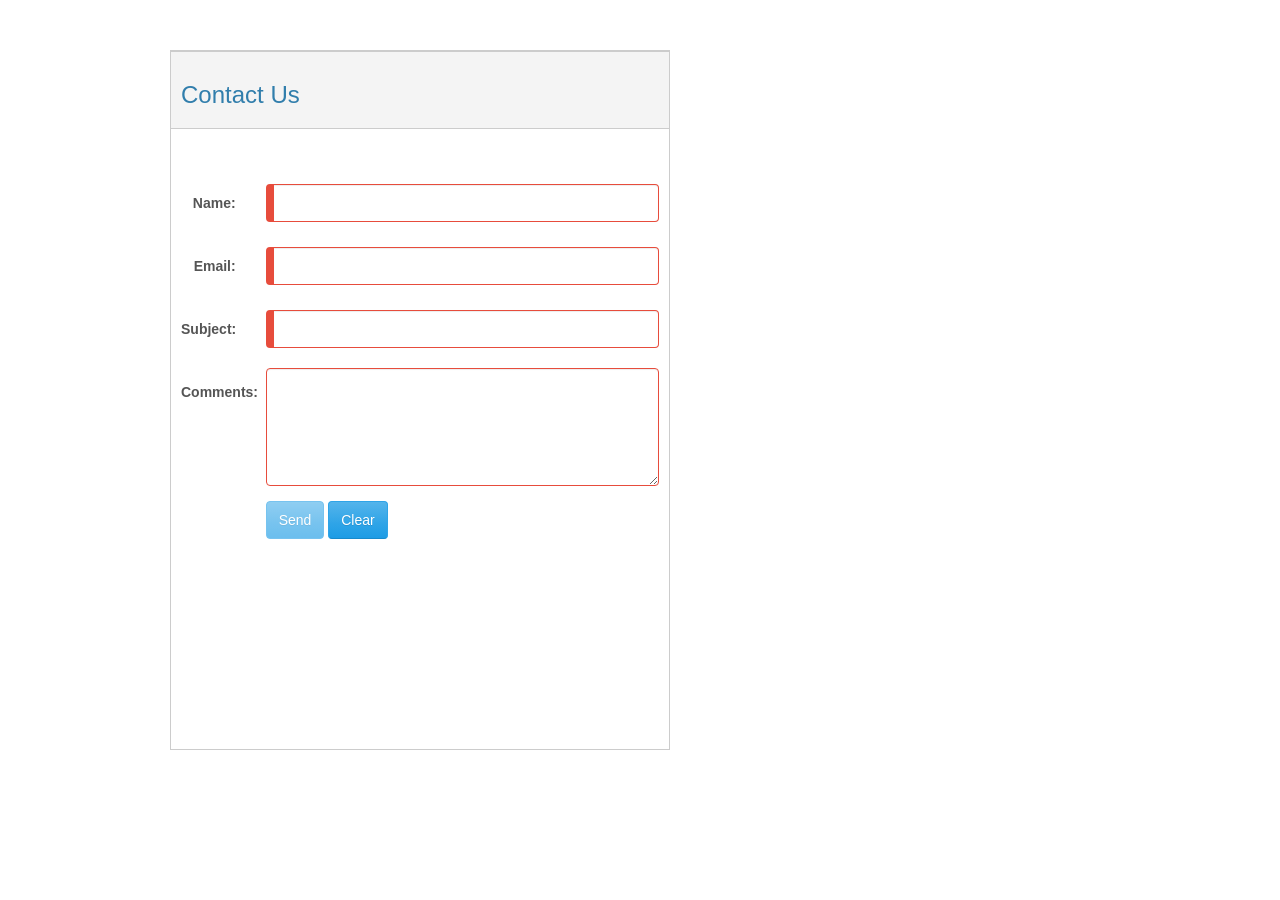
<file: index.html>
<!DOCTYPE html>
<html lang="en-US" ng-app="myApp">
<head>
<meta charset="UTF-8">
<meta http-equiv="X-UA-Compatible" content="IE=edge">
<meta name="viewport" content="width=device-width, initial-scale=1">
<title>Assignment_B</title>
<link rel="stylesheet" href="css/bootstrap.min.css">
<script src="js/angular.min.js"></script>
<script src="js/angular-messages.min.js"></script>
<script src="js/myScript.js"></script>
<link rel="stylesheet" href="css/myStyle.css">


</head>

<body class="container">
	<div id="contactDetails" style="width:500px;height:700px;margin:50px 100px;border: 1px solid #cccccc;"  >
	<div class="contactusheading" style="padding :10px;"><h3>Contact Us</h3></div> 			
		<form id="contact-form" name="contactform" class="form-horizontal" style="padding :10px;"  novalidate>
			<div class="form-group">
				<label class="control-label col-sm-2">Name:</label>
				<div class="col-sm-10">
				<input type="text" name="name" id="name" class="form-control" tabindex="1" 
        				ng-model="name" 
        				ng-minlength="3" 
        				required/>
				<div class="help-block" ng-messages="contactform.name.$error" style="color:red" role="alert" ng-if="contactform.name.$touched">
    				<ng-message when="required">Please Enter your Name</ng-message>
    				<ng-message when="minlength">Name is too short</ng-message>
    				</div>
				</div>
		 	</div>
		
			<div class="form-group">
				<label for="email" class="control-label col-sm-2">Email:</label>
				<div class="col-sm-10">
				<input type="text" name="email" id="email" tabindex="2" ng-model="email"  class="form-control"
        				ng-minlength="3" 
        				pattern="[^@]*@[^@]*"
        				required/>
				<div class="help-block" ng-messages="contactform.email.$error" style="color:red" role="alert" ng-if="contactform.email.$touched">
    					<ng-message when="required">Please enter your Email Address</ng-message>
    					<ng-message when="minlength">Your field is too short</ng-message>
    					<ng-message when="pattern">Enter a valid Email Address</ng-message>
    					<ng-message when="email">This field must be a valid email address.</ng-message>
  				</div>
				</div>
		  	</div>
		
			<div class="form-group">
				<label for="subject" class="control-label col-sm-2">Subject:</label>
				<div class="col-sm-10">
				<input type="text" name="subject" class="form-control" id="subject" tabindex="3" ng-model="subject" 
        				ng-minlength="3" 
        				ng-maxlength="20"
        				required/>

				<div class="help-block" ng-messages="contactform.subject.$error" style="color:red" role="alert" ng-if="contactform.subject.$touched">
    				<ng-message when="required">Enter the subject</ng-message>
    				<ng-message when="minlength">Subject is too short</ng-message>
    				<ng-message when="maxlength">Subject is too Long</ng-message>
    				
    				
  				</div>
				</div>
		  	</div>
		
			<div class="form-group">
				<label for="comments" class="control-label col-sm-2">Comments:</label>
				<div class="col-sm-10">
				<textarea name="comments" id="comments" class="form-control" cols="45" rows="5" tabindex="4" ng-model="comments" 
        				ng-minlength="3" 
        				ng-maxlength="300"
        				required></textarea>
				<div class="help-block" ng-messages="contactform.comments.$error" style="color:red" role="alert" ng-if="contactform.comments.$touched">
    					<ng-message when="required">Please Type a Message to send</ng-message>
    					<ng-message when="minlength">Message is too short</ng-message>
    					<ng-message when="maxlength">Message is too long</ng-message>
  				</div>
				</div>
		  	</div>
			<div class="form-group"> 
    			<div class="col-sm-offset-2 col-sm-10">
      				<button type="submit" ng-disabled="contactform.$invalid" name="submit" id="submit" class="btn btn-primary" tabindex="5">Send</button>
      				<button type="reset" id="reset_form" name="reset_form" class="btn btn-primary" value="Reset">Clear</button>
    			</div>
    			
  			</div>
	

  		</form>
  	
	</div>
   
</body>

</html>
</file>
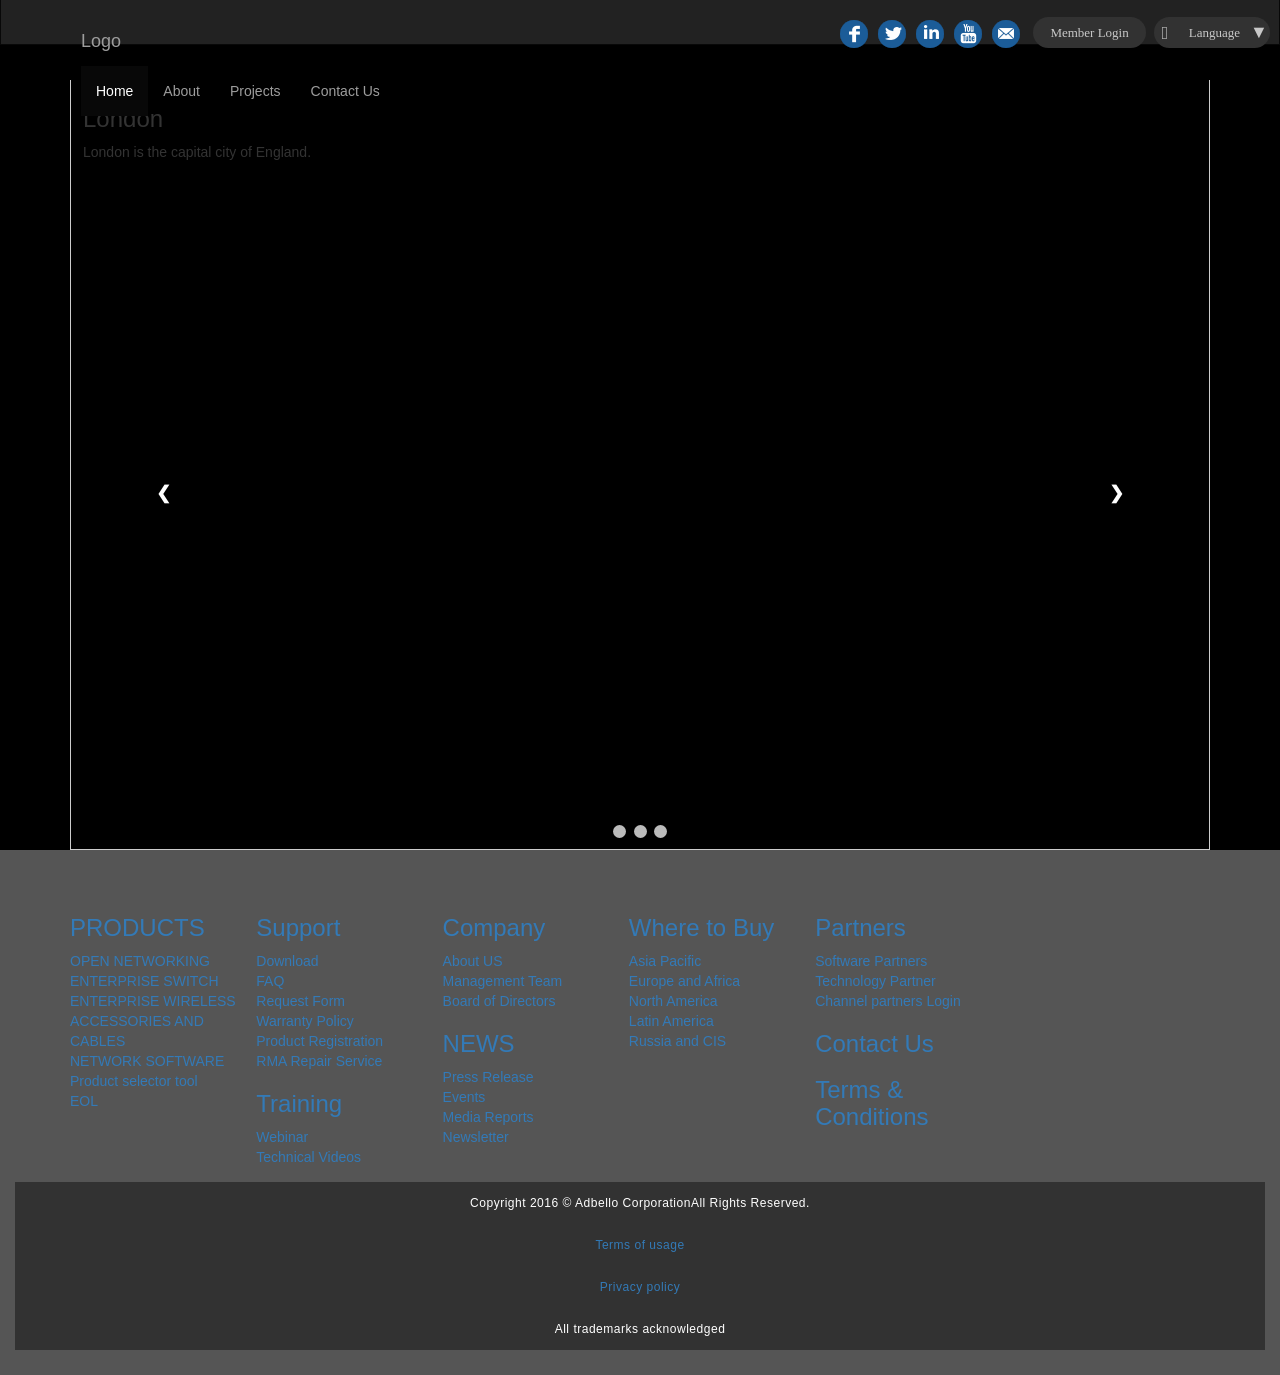
<file: web/index.html>
<!DOCTYPE html>
<html lang="en">
<head>
  <title>AdBello</title>
  <meta charset="utf-8">
  <meta name="viewport" content="width=device-width, initial-scale=1">
  <link rel="stylesheet" href="http://maxcdn.bootstrapcdn.com/bootstrap/3.3.7/css/bootstrap.min.css">
  <script src="https://ajax.googleapis.com/ajax/libs/jquery/1.12.4/jquery.min.js"></script>
  <script src="http://maxcdn.bootstrapcdn.com/bootstrap/3.3.7/js/bootstrap.min.js"></script>
  <link rel="stylesheet" href="bootstrap.min.css">
  <link rel="stylesheet" href="http://cdnjs.cloudflare.com/ajax/libs/font-awesome/4.6.3/css/font-awesome.min.css">
  <link rel="stylesheet" href="http://maxcdn.bootstrapcdn.com/bootstrap/3.3.7/css/bootstrap.min.css">
  <link rel="stylesheet" href="https://fonts.googleapis.com/icon?family=Material+Icons">

  <script src="jquery.min.js"></script>
  <script src="bootstrap.min.js"></script>
  <link rel="shortcut icon" href="styles/images/favicon.ico" type="image/x-icon" />
</head>
<body>
  <div class="wp" style="background-color : black;">
    <header style="visibility: visible;" id="header" >
        <div class="aside animated">
            <div class="share">
              <ul class="columns">
                
                <li class="animated rotateIn"><a href="https://www.facebook.com/Edge-Core-Networks-137817126099/?ref=hl" target="_blank" title=""><i><img src="styles/images/facebook.png" alt=""></i></a></li><li class="animated rotateIn"><a href="https://twitter.com/@EdgeCoreNetwork" target="_blank" title=""><i><img src="styles/images/twitter.png" alt=""></i></a></li><li class="animated rotateIn"><a href="https://www.linkedin.com/company/edge-core-networks?trk=nav_account_sub_nav_company_admin" target="_blank" title=""><i><img src="styles/images/linkdin.png" alt=""></i></a></li><li class="animated rotateIn"><a href="https://www.youtube.com/channel/UCPSKmi8_jbw_Y_7JVjxC8Rw" target="_blank" title=""><i><img src="styles/images/youtube.png" alt=""></i></a></li><li class="animated rotateIn"><a target="_blank" title=""><i><img src="styles/images/mail.png" alt=""></i></a></li>                
              </ul>
            </div>
            <div class="links">
              <ul class="columns">
                <li class="item-login"><a href="http://beta.edge-core.com/LgnPartner.asp" target="_blank"><i></i><span>Member </span>Login</a></li>
                <li class="lan"><a href="javascript:void(0)" class=""><i class="icon-globe-inv"></i><span>Language</span></a>
                  <ul class="rows lenList">
                    <li><a href="/tw/">繁體中文</a></li>
                    <li><a href="/">English</a></li>
                  </ul>
                </li>
                
              </ul>
            </div>
        </div>
        <nav class="navbar navbar-inverse">
          <div class="menu">
              <div class="container-fluid">
                <div class="navbar-header">
                    <button type="button" class="navbar-toggle" data-toggle="collapse" data-target="#myNavbar">
                      <span class="icon-bar"></span>
                      <span class="icon-bar"></span>
                      <span class="icon-bar"></span>                        
                </button>
                <a class="navbar-brand" href="#">Logo</a>
                </div>
              <div class="collapse navbar-collapse" id="myNavbar">
                <ul class="nav navbar-nav">
                  <li class="active" onclick="openCity(event, 'Home')"><a href="#">Home</a></li>
                  <li onclick="openCity(event, 'About')"><a href="#">About</a></li>
                  <li onclick="openCity(event, 'Projects')"><a href="#">Projects</a></li>
                  <li onclick="openCity(event, 'Contact')"><a href="#">Contact Us</a></li>
                </ul>
            
              </div>
          </div>
        </nav>
<div>
</header>
<div>
<br>
<br>
<br><br>
<div class="container">  
<div id="Home" class="tabcontent" style="display:block">
  <h3>London</h3>
  <p>London is the capital city of England.</p>
   <div class="slideshow-container">
  <div class="mySlides fade">
    <div class="numbertext">1 / 3</div>
    <img src="styles/images/image_slide_1.jpg" style="width:100%">
    <div class="text">Caption Text</div>
  </div>

  <div class="mySlides fade">
    <div class="numbertext">2 / 3</div>
    <img src="styles/images/image_slide_2.jpg" style="width:100%">
    <div class="text">Caption Two</div>
  </div>

  <div class="mySlides fade">
    <div class="numbertext">3 / 3</div>
    <img src="styles/images/image_slide_3.jpg" style="width:100%">
    <div class="text">Caption Three</div>
  </div>

  <a class="prev" onclick="plusSlides(-1)">&#10094;</a>
  <a class="next" onclick="plusSlides(1)">&#10095;</a>
</div>
<br>

<div style="text-align:center">
  <span class="dot" onclick="currentSlide(1)"></span>
  <span class="dot" onclick="currentSlide(2)"></span>
  <span class="dot" onclick="currentSlide(3)"></span>
</div>

</div>

<div id="About" class="tabcontent">
  <h3>Paris</h3>
  <p>Paris is the capital of France.</p> 
  <img src="styles/images/img2.jpg" alt="Mountain View" >
</div>

<div id="Projects" class="tabcontent">
  <h3>Tokyo</h3>
  <p>Tokyo is the capital of Japan.</p>
  <img src="styles/images/img3.jpg" alt="Mountain View" >
</div>
<div id="Contact" class="tabcontent">
  <h3>Tokyo</h3>
  <p>Tokyo is the capital of Japan.</p>
  <img src="styles/images/img4.jpg" alt="Mountain View">
</div>
</div>
</div>
</div>
<footer id="footer" class="container-fluid">
    <div class="container md">
      <div class="navigation">
        <h2 class="heading text-hide">Assistant Menu</h2>
        <div class="navList">
          <div class="list">
            <h3><a>PRODUCTS</a></h3>
            <ul class="rows">
              <!--<li><a>Data Center</a></li>
              <li><a>Access Wired</a></li>
              <li><a>Access Wireless</a></li>
              <li><a>Switch Accessories</a></li>-->
              <li><a>OPEN NETWORKING </a></li><li><a>ENTERPRISE SWITCH </a></li><li><a>ENTERPRISE WIRELESS </a></li><li><a >ACCESSORIES AND CABLES</a></li><li><a>NETWORK SOFTWARE</a></li>              <li><a>Product selector tool</a></li>
              <li><a>EOL</a></li>
              <!--<li><a>EOL</a></li>-->
            </ul>
          </div>
        </div>
        <div class="navList">
          <div class="list">
            <h3><a>Support</a></h3>
            <ul class="rows">
              
                             
              <li><a>Download</a></li>
                  <li><a>FAQ</a></li>
                  <li><a>Request Form</a></li>
                  <li><a>Warranty Policy</a></li>
                  <li><a>Product Registration</a></li>
                  <!--<li><a>RMA Repair Service</a></li>-->
                  <li><a>RMA Repair Service</a></li>
            </ul>
          </div>
          <div class="list">
            <h3><a>Training</a></h3>
            <ul class="rows">
              <li><a>Webinar</a></li>
              <li><a>Technical Videos</a></li>
            </ul>
          </div>
        </div>
        <div class="navList">
          <div class="list">
            <h3><a>Company</a></h3>
            <ul class="rows">
            	              <li><a>About US</a></li>
              <li><a>Management Team</a></li>
              <li><a>Board of Directors</a></li>
            </ul>
          </div>
          <div class="list">
            <h3><a>NEWS</a></h3>
            <ul class="rows">
              <!--<li><a>Press Release</a></li>
              <li><a>Events</a></li>
              <li><a>media reports</a></li>
              <li><a>Newsletter</a></li>-->
              <li><a>Press Release</a></li><li><a>Events</a></li><li><a>Media Reports</a></li><li><a>Newsletter</a></li>            </ul>
          </div>
        </div>
        
        <div class="navList">
          <div class="list">
            <h3><a>Where to Buy</a></h3>
            <ul class="rows">
              <li><a>Asia Pacific</a></li><li><a>Europe and Africa</a></li><li><a>North America</a></li><li><a>Latin America</a></li><li><a>Russia and CIS</a></li>            </ul>
          </div>
        </div>
        <div class="navList">
          <div class="list">
            <h3><a>Partners</a></h3>
            <ul class="rows">
              
              <li><a>Software Partners</a></li><li><a>Technology Partner</a></li>              <li><a>Channel partners Login</a></li>
            </ul>
          </div>

          <div class="list"><h3><a>Contact Us</a></h3></div>
          <div class="list"><h3><a>Terms &amp; Conditions</a></h3></div>
          
        </div>
      </div>
    </div>
    <div class="copyright">Copyright 2016 © Adbello Corporation<span>All Rights Reserved.</span>
    <p><a href="http://www.tismotech.com/terms-of-use/">Terms of usage</a> <br> <a href="http://www.tismotech.com/privacy-policy/">Privacy policy</a><br> All trademarks acknowledged <br></p>
    </div>

    <button style="opacity: 1; display: none;" title="回頂端" class="top fixed"><span><i></i>TOP</span></button>
  </footer>
 <script src="scripts/default.js"></script>
 <script src="scripts/default_1.js"></script>

 <link rel="stylesheet" href="styles/style.css">
 <link rel="stylesheet" href="styles/default.css">
<script>
function openCity(evt, tabName) {
    var i, tabcontent, tablinks;
    tabcontent = document.getElementsByClassName("tabcontent");
    for (i = 0; i < tabcontent.length; i++) {
        tabcontent[i].style.display = "none";
    }
    tablinks = document.getElementsByClassName("tablinks");
    for (i = 0; i < tablinks.length; i++) {
        tablinks[i].className = tablinks[i].className.replace(" active", "");
    }
    document.getElementById(tabName).style.display = "block";
    evt.currentTarget.className += " active";
}
var slideIndex = 0;
showSlides();

function showSlides() {
    var i;
    var slides = document.getElementsByClassName("mySlides");
    for (i = 0; i < slides.length; i++) {
        slides[i].style.display = "none";
    }
    slideIndex++;
    if (slideIndex> slides.length) {slideIndex = 1}
    slides[slideIndex-1].style.display = "block";
    setTimeout(showSlides, 2000); // Change image every 2 seconds
}
</script>
</body>
</html>
</file>
<file: css/myStyle.css>
label {
    font-size: 100%;
    width: 100px;
    height: 20px;
    font-weight: bold;
    margin: 5px 0;
    
}

input {
    width: 200px;
    height: 20px;
    padding:5px;
    margin: 5px 0;
    
}
.contactusheading {
    width: 100%;
    float: left;
    margin-top: 0px;
    margin-bottom: 50px;
    border-top: 1px solid #cccccc;
    border-bottom: 1px solid #cccccc;
    background: #f4f4f4;
}

form[novalidate] input{
    border-left-width: 8px;
    border-color: #3498db;
    border-style: solid;
}
input[required].ng-pristine{
    border-color: #e74c3c;
}
input.ng-invalid.ng-dirty{
    border-color: #e74c3c;
}
input.ng-valid.ng-dirty{
    border-color: #2ecc71;
}
textarea[required].ng-pristine{
    border-color: #e74c3c;
}
textarea.ng-invalid.ng-dirty{
    border-color: #e74c3c;
}
textarea.ng-valid.ng-dirty{
    border-color: #2ecc71;
}
button {
     background-color: blue;
}
</file>
<file: web/styles/style.css>
button{
    border: none;
  }
/* ==========================================================================
* header
 ==========================================================================*/
#header {
  position:absolute;
  top: 0;
  width: 100%;
  height: 110px;
  -webkit-transition: transform .5s;
  transition: transform .5s;
  z-index:999999;
  margin: -5px 0 0 0;
  transition: margin 0.5s, background-color 1s ease;
  
  visibility: hidden;/*å…ˆéš±è—*/
}
#header.fixed {
  position: fixed;
  height: 120px;
  margin: 0 0 0 0;
  /*background-color: rgba(5, 85, 135, .8);*/
  background-color: rgba(50, 50, 50, .85);
}

#header .container {
  position:relative;
}

#header .logo {
  position: absolute;
  top: 51px;
  left:6px;
  z-index:999;
  color: #4c4c4c;
  font-size: 14px;
  line-height: 24px;
  font-weight: bolder;
  font-family: DFNHei;
  background-image: url(images/logo.png);
  background-repeat: no-repeat;
  height: 52px;
  width: 214px;
  background-size: 214px 52px;
  /*transition: all .4s ease;*/
}
.max-xl-size #header .logo {
  left:15px;
}
.max-md-size #header .logo {
  position: absolute;
  top: 23px;
  left:8px;
  height: 44px;
  width: 180px;
  background-size: 180px 44px;
}
.max-sm-size #header {
  height: 60px;
  background-color:#030e26;
}
.max-sm-size #header .logo {
  top: 20px;
  /*left:20px;*/
  height: 30px;
  width: 125px;
  background-size: 125px 30px;
}
.max-xs-size #header .logo {
  top: 20px;
  left:0;
  height: 28px;
  width: 115px;
  background-size: 115px 28px;
}
#header .navigation {
  height: 100%;
  widht: 100%;
  position:relative;
}
#header .navigation .close-m {
  /*display:none;*/
  position: absolute;
  right: 5px;
  top: 5px;
  z-index: 999999999!important;
  /*z-index: 10000!important;*/
  padding: 0;
  color: #fff;
  transition: all .2s;
  font-size: 35px;
  text-decoration: none;
  text-align: center;
}
#header .navigation .close-m:hover {
  color: #fffaa5;
  transform:rotate(90deg);
}
#header .menu {
  position:absolute;
  margin-left: 50px;
  top:20px;
  z-index:99;
}
#header .menu > ul {
  margin: 0;
  padding: 0;
  list-style: none
}
#header .menu > ul > li {
  text-align: center;
  transition: background-color .4s ease;
  margin: 0;
  padding: 0;
  list-style: none
}
#header .menu > ul > li.search-sm:hover {
  background-color: rgba(5, 85, 135, 0)!important;
}

#header .menu > ul > li.login-sm {
  display: none!important;
}
.max-sm-size #header .menu > ul > li.login-sm {
  display: block!important;
}
#header .menu > ul > li.login-sm:hover {
  background-color: #79001F !important;
}
#header .menu > ul > li.login-sm a{
  color: #FFF!important;
  font-size:14px;
  text-transform: capitalize;
  width:84%;
  background-color: #323232;
  padding:10px;
  margin:10px 0;
  border-radius:50px;
}
.max-xs-size #header .menu > ul > li.login-sm a{
  width:64%;
}
#header .menu > ul > li > a {
  color: #fefeff;
  font-size: 17px;
  letter-spacing: 1px;
  text-decoration: none;
  display: inline-block;
  padding: 20px 5px;
  text-transform: uppercase;
  transition: color .4s ease;
}
/*inco START*/
#header .menu > ul > li > a > i {
  width:27px;
  height:27px;
  display: inline-block;
  background-repeat:no-repeat;
  /*background-size:cover;*/
  position:relative;
  top:6px;
  right:13px;
}
#header i.inco-home {
  background-image: url(images/inco-home.png);
}
#header i.inco-pro {
  background-image: url(images/inco-pro.png);
}

#header i.inco-sol {
  background-image: url(images/inco-sol.png);
}
#header i.inco-case {
  background-image: url(images/inco-case.png);
}
#header i.inco-sup {
  background-image: url(images/inco-sup.png);
}
#header i.inco-par {
  background-image: url(images/inco-par.png);
}
#header i.inco-tra {
  background-image: url(images/inco-tra.png);
}
#header i.inco-inv {
  background-image: url(images/inco-inv.png);
}
#header i.inco-where {
  background-image: url(images/inco-where.png);
}
#header i.inco-com {
  background-image: url(images/inco-com.png);
}
#header i.inco-news {
  background-image: url(images/inco-news.png);
}
#header i.inco-contact {
  background-image: url(images/inco-contact.png);
}


/*inco END*/
#header .menu > ul > li > ul {
  margin: 0;
  padding: 0;
  list-style: none;
  background-color: rgba(5, 85, 135, .85);
}
#header .menu > ul > li > ul > li{
  margin: 0;
  padding: 0;
  list-style: none;
}
#header .menu > ul > li > ul > li > a {
  color:#fefeff;
  font-size:16px;
  letter-spacing:1px;
  text-decoration: none;
  display: inline-block;
  padding: 13px 5px;
}

#header .menu > ul > li > ul > li > ul,
#header .menu > ul > li > ul > li > ul > li {
  list-style: none;
}

#header .menu > ul > li > ul > li > ul > li > a {
  color:#d2d2d2;
  font-size:15px;
  text-decoration: none;
  display: inline-block;
  padding: 18px 5px;
}
#header .menu > ul > li > ul > li > ul > li:hover > a {
  color:#529CE0;
}
#header .menu > ul > li.active > a {
  color: #eda8a8;
  font-weight:bold;
}
/*B*/
#header .nav > li > a:hover,
#header .nav > li > a:focus {
  background-color: transparent;
}
#header .nav .open > a,
#header .nav .open > a:hover,
#header .nav .open > a:focus {
  background-color: transparent !important;
  border-color: transparent !important;
}
#header .dropdown-menu {
  border-radius: 0;
}

#header .dropdown-menu > li > a:hover,
#header .dropdown-menu > li > a:focus {
  background-color: transparent !important;
}

.min-sm-size #header .menu {
  float:left;
  padding:70px 0 0 0;
  margin-left:-10px;
}
.min-sm-size #header .menu > ul > li {
  display: inline-block;
  position:relative;
}
.min-sm-size #header .menu > ul > li.home {
  display:none;
}
.min-sm-size #header .menu > ul > li:after {
  color:#fefeff;
  font-size:15px;
  font-weight:bold;
  content:"/";
  display:block;
  position: absolute;
  top:50%;
  left:-5px;
  transform: translateY(-50%);
  -webkit-transform: translateY(-50%)
}
.min-sm-size #header .menu > ul > li:nth-child(1):after,
.min-sm-size #header .menu > ul > li:nth-child(2):after,
.min-sm-size #header .menu > ul > li:nth-child(3):after,
.min-sm-size #header .menu > ul > li:nth-child(4):after {
  content:"";
  display:none;
}
.min-sm-size #header .menu > ul > li > a {
  font-size: 18px;
  font-weight:bold;
  letter-spacing:.5;
  padding: 20px 18px;
  transition: color .4s ease , transform .4s ease;
}
.min-sm-size #header .menu > ul > li > a > i {
  display:none;
}
/*å¹³æ¿æ©«å¼é¡¯ç¤º*/
/*.min-sm-size .landscape #header .menu > ul > li > a {
  font-weight:normal;
}*/
.min-sm-size #header .menu > ul > li > a:hover {
  color: #e6003b;
  -moz-transform:translateY(-0.25em);
  -webkit-transform:translateY(-0.25em);
  -o-transform:translateY(-0.25em);
  -ms-transform:translateY(-0.25em);
  transform:translateY(-0.25em);
}
.min-sm-size #header .menu > ul > li.active > a {
  color: #e6003b;
}
.min-sm-size #header .menu > ul > li .caret {
  display:none;
}
.min-sm-size #header .menu > ul > li > ul {
  position:absolute;
}
.min-sm-size #header .menu > ul > li.sm,
.min-sm-size #header .menu .dropdown-menu-sm {
  display:none;
}
.min-sm-size #header .menu > ul > li.pro > ul {
  float:none !important;
  text-align:center;
  width: 100% !important;
  max-width: 100% !important;
  margin:auto auto auto  0px !important;
  padding:20px 30px;
  position: fixed;
  top: 130px;
  left:0!important;
  right:0!important;

  background-color: rgba(50,50,50,.95);
  z-index: 99999;
}
.min-sm-size #header .menu > ul > li.pro > ul > li {
  width: 780px;

  margin: aut;
  display: inline-block;
}
.min-sm-size #header .menu > ul > li.pro > ul > li:hover{
  background-color: rgba(0,0,0,.5);
}
.min-sm-size #header .menu > ul > li.pro > ul > li:hover > a  {
  color: #e6003b;
}
.min-sm-size #header .menu > ul > li.pro > ul > li > a {
  float:left;
  font-size:17px;
  letter-spacing:0;
  text-align: right;

  width:24%;
  padding-right:10px;
  transition:all .5s;
}
.min-sm-size #header .menu > ul > li.pro > ul > li > ul {
  float:left;
  width:76%;
  padding-left:20px;
  margin-top:7px;
  margin-left:10px;
  text-align: left;
}
.min-sm-size #header .menu > ul > li.pro > ul > li > ul:before {
  content:">";
  color: #8a8a8a;
}
.min-sm-size #header .menu > ul > li.pro > ul > li > ul > li {
  display: inline-block;
}
.min-sm-size #header .menu > ul > li.pro > ul > li > ul > li:before {
  content:"/";
  color: #d2d2d2;
}
.min-sm-size #header .menu > ul > li.pro > ul > li > ul > li:first-child:before {
  content:"";
}
.min-sm-size #header .menu > ul > li.pro > ul > li > ul > li > a {
  font-size: 16px;
  color: #d2d2d2;
  letter-spacing:.5px;
  text-decoration: none;
  padding: 3px 16px;
  display: inline-block;
  transition:all .5s;
}
.min-sm-size #header .menu > ul > li.pro > ul > li > ul > li > a:hover{
  color: #529CE0;
  text-decoration: underline;
}
.min-sm-size #header .navigation .close-m {
  display:none;
}
/*B*/
.min-sm-size #header .nav .dropdown-submenu > a:after {
  display:none;
}
.min-sm-size #header .nav .dropdown-menu {
  /*display: block;*/
  background-color: transparent;
  border-radius: 0;
  border: 1px solid transparent;
  border: 1px solid rgba(0, 0, 0, 0);
  border-radius: 4px;
  -webkit-box-shadow: 0 6px 12px rgba(0, 0, 0, 0);
  box-shadow: 0 6px 12px rgba(0, 0, 0, 0);
}
.min-sm-size #header .nav .dropdown-menu .dropdown-menu{
  display: block;
}
.min-sm-size #header .nav .dropdown-submenu .dropdown-menu {
  left: 22%;
  margin-top: 7px;
}

.min-md-size #header .menu {
  padding:65px 0 0 245px;
}
.min-md-size #header .menu > ul > li.pro > ul {
  padding:30px;
}
.min-md-size #header .menu > ul > li.pro > ul > li {
  width: 980px;
}
.min-md-size #header .menu > ul > li.pro > ul > li > a {
  font-size:18px;
  width:18%;
}
.min-md-size #header .nav .dropdown-submenu .dropdown-menu {
  left: 0;
  /*left: 17%;*/
  margin: 7px 0;
  position:relative;
}
.min-md-size #header .nav > li > a:hover,
.min-md-size #header .nav > li > a:focus {
  color: #e6003b;
}
.min-md-size #header .nav .open > a,
.min-md-size #header .nav .open > a:hover,
.min-md-size #header .nav .open > a:focus {
  color: #e6003b;
  /*color: #FFF;*/
}
.min-md-size #header .dropdown-menu > li > a:hover,
.min-md-size #header .dropdown-menu > li > a:focus {
  color: #e6003b;
}
/**/
.min-lg-size #header .menu > ul > li.pro > ul > li {
  width: 1200px;
  /*margin:5px 0;*/
}
.min-lg-size #header .menu > ul > li.pro > ul > li > a {
  padding: 13px 5px;
}

/*JOE*/
.max-sm-size #header .menu {  
  width:100%;
  top:55px;
  background-color: rgba(0, 124, 195, .9);
  
  opacity: 0;
  /*z-index:9999;*/
  position: fixed;
  right: -100%;
  bottom: 0;
  transition: all .6s;  
}
.max-sm-size #header .menu.active {
  opacity: 1;
  right: 0;
}
.max-sm-size #header .menu > .nav {/*é«˜åº¦100%å·è»¸*/
  overflow-y: auto;
  overflow-x:hidden;
  height: 100%;
  -webkit-overflow-scrolling: touch;
}
/*JOE end*/
.max-sm-size #header .menu > ul > li {
  border-bottom: 1px solid;
  border-color: rgba(0, 0, 0, .5);
}
.max-sm-size #header .menu > ul > li:last-child {
  border-bottom: none;
}
.max-sm-size #header .menu > ul > li:hover {
  background-color: rgba(210, 240, 255, .7);
}
.max-sm-size #header .menu > ul > li{
  display:block;
  width:100%;
}
.max-sm-size #header .menu > ul > li:hover > a{
  color: #0096d6;
}
.max-sm-size #header .menu > ul > li > ul > li:hover > a {
  color: #fdd000;
}
.max-sm-size #header .menu > ul > li > ul > li > ul {
  margin: 0;
  padding: 0;
  list-style: none;
  background-color: rgba( 50, 50, 50, .4);
}
.max-sm-size #header .menu > ul > li > ul > li > ul > li {
  border-top: 1px solid #797979;
}
.max-sm-size #header .menu > ul > li > ul > li > ul > li:hover {
  background-color: rgba( 50, 50, 50, .5);
}
.max-sm-size #header .navigation .close-m {
  z-index: 9999;
}
/*b*/
.max-sm-size #header .dropdown-menu {
  position: inherit;
  width: 100%;
  text-align: center;
  padding:0;
  margin: 0;
  border: none;
  background-color: rgba(0, 85, 135, 1);
}
.max-sm-size #header .dropdown-menu > li {
  border-top: 1px solid #333;
}
.max-sm-size #header .dropdown-menu > li:nth-child(1) {
  border-top:none;
}
/*B*/
.max-sm-size #header .nav > li.open,
.max-sm-size #header .nav > li.open:hover,
.max-sm-size #header .nav > li.open:focus {
  background-color: #95cbea;
}
.max-sm-size #header .nav > li.open > a,
.max-sm-size #header .nav > li.open > a:hover,
.max-sm-size #header .nav > li.open > a:focus {
  color: #0096d6;
  font-weight: bold;
}
.max-sm-size #header .nav > li > ul > li.open > a,
.max-sm-size #header .nav > li > ul > li.open > a:hover,
.max-sm-size #header .nav > li > ul > li.open > a:focus {
  color: #fdd000;
}
.max-sm-size #header .nav .open > li > a,
.max-sm-size #header .nav .open > li > a:hover,
.max-sm-size #header .nav .open > li > a:focus {
  color: #0096d6;
}
.max-sm-size #header .nav > li > ul > li.open > ul,
.max-sm-size #header .nav > li > ul > li.open:hover > ul,
.max-sm-size #header .nav > li > ul > li.open:focus > ul {
  border-bottom: 3px solid #27363F;
}
.max-sm-size #header .menu > ul > li > ul > li > a {
  padding: 18px 5px;
}
/**/
#header .aside {
  position:absolute;
  top:25px;
  right:6px;
  z-index:99;
  /*å‹•ç•«*/
  visibility: visible;
  animation-name: fadeInUp;
}
.max-xs-size #header .aside {
  /*å‹•ç•«*/
  animation-name: fadeIn;
}
#header .share {
  display:inline-block;
}
.share a {
  color: #FFF;
  font-size:16px;
  line-height:28px;
  text-align:center;
  width:28px;
  height:28px;
  overflow:hidden;
  margin: 0 5px;
  display:inline-block;
  background-color: rgba(27, 92, 152, 1);
  border-radius:100%;
  vertical-align: middle;
  -webkit-transition: box-shadow 0.2s;
     -moz-transition: box-shadow 0.2s;
          transition: box-shadow 0.2s;
  position: relative;
  text-decoration: none;
  transition: transform .2s ease;
}

.share i img{
  position:relative;
  top:-1px;
}

.share a:after {
  top: 0;
  left: 0;
  padding: 0;
  -webkit-transition: -webkit-transform 0.5s, all 0.5s;
  -moz-transition: -moz-transform 0.5s, all 0.5s;
  transition: transform 0.5s, all 0.5s;
  pointer-events: none;
  position: absolute;
  width: 100%;
  height: 100%;
  border-radius: 50%;
  /*box-shadow: 0 0 0 1px #323232;*/
  box-shadow: 0 0 0 1px #1b5c98;
  content: '';
  -webkit-box-sizing: content-box;
  -moz-box-sizing: content-box;
  box-sizing: content-box;
}
.share a:before {
  color: #ffffff;
  font-size: 12px;
  line-height: 30px;
}
.share a:hover:after,
.share a.active:after {
  /*-webkit-transform: scale(0.85);
  -moz-transform: scale(0.85);
  -ms-transform: scale(0.85);
  transform: scale(0.85);*/
  box-shadow: 0 0 0 1px rgba(255, 255, 255, 0.2);
}
.share a:hover,
.share a.active {
  box-shadow: 0 0 0 2px #e6003b;
  -webkit-transform: scale(1.2);
     -moz-transform: scale(1.2);
      -ms-transform: scale(1.2);
          transform: scale(1.2);
}
#header .share .item-search a {
  background-color: rgba(50, 50, 50, 1);
}
#header .share .item-search a:hover {
  background-color: rgba(121, 0, 31, 1);
}
#header .links {
  display: inline-block;
  vertical-align: top;
  margin-top:2px;
}
#header .links li {
  position:relative;
}
#header .links a {
  color: #c8c8c8;
  font-size: 13px;
  background-color: #323232;
  text-decoration: none;
  font-family: Verdana;
  letter-spacing:0;
  padding:8px 17px;
  margin: 0 4px;
  border-radius:20px;
  transition: color .4s ease , background-color .4s ease ,transform .4s ease;
  position:relative;
}
#header .links a:hover {
  color: #FFF;
  background-color: #79001F;
}

#header .links .icon-globe-inv {
  font-size:18px;
  position:absolute;
  top:4px;
  left:8px;
}
#header .links .lan > a {
  padding-right:30px;
  padding-left:35px;
}
#header .links .lan > a:after {
  color: #c8c8c8;
  font-size:18px;
  content:"▼";
  display:block;
  width:20px;
  height:20px;
  position:absolute;
  top:3px;
  right:0;
}
/*èªžç³»ä¸‹æ‹‰*/
.lenList {
  display:none;
  position: absolute;
  top:32px;
  right:0;
  left:0;
  z-index:99999;
}
.lenList li {
}
.lenList li a {
  color: #FFF;
  display: block;
  text-decoration: none;
  background-color: rgba(50, 50, 50, .5)!important;
  transition: background-color .4s ease;
  text-align: center;
  padding: 10px 0!important;
  margin:0 3px 3px 3px!important;
}
.lenList li a:hover {
  background-color: rgba(230, 0, 59, .5)!important;
}
#header .links .item-menu a{
  color: #FFF;
  font-size:24px!important;
  width:48px;
  height:38px;
  line-height:38px;
  text-align:center;
  padding:0 !important;
  border-radius:4px;
  display:block;
  background-color:#007cc3;
  margin-top:-8px;
  margin-right:-3px;
  
  visibility: hidden;/*å…ˆéš±è—*/
}
#header .links .item-menu a:hover{
  color: #007cc3;
  background-color: #A4DDFF;
}
.max-xl-size .lenList li a {
  padding:15px 0;
}
.max-sm-size #header .links .icon-globe-inv {
  font-size:17px;
  top:2px;
  left:6px;
}
.max-sm-size #header .links .lan > a:after,
.min-sm-size .landscape #header .links .lan > a:after {/*å¹³æ¿æ©«å¼é¡¯ç¤º*/
  font-size:14px;
  content:"▼";
  width:15px;
  height: auto;
  position:absolute;
  top:5px;
  right:6px;
}
.max-sm-size #header .share li {
  display:none;
}
/*.max-sm-size #header .share .item-search {
  display:block;
}*/
.max-sm-size #header .aside {
  position:absolute;
  top:20px;
  right:0px;
}
.max-sm-size #header .links a {
  font-size: 12px;
  font-family:  'Arial', sans-serif !important;
  padding:6px 15px;
}
.ios #header .links a {
  font-family: 'MHei', 'PingFang TC', 'Helvetica Neue', 'Helvetica', 'STHeitiTC-Light', 'Arial', sans-serif !important;
}
.max-sm-size #header .links .lan > a {
  padding-right:30px;
  padding-left:30px;
}
.max-sm-size .lenList li a {
  padding:10px 0;
}
.max-sm-size #header .links .item-login {
  display:none;
}
/*.max-xs-size #header .links span {
  display:none;
}*/
.max-xs-size #header .links .item-menu a{
  font-size:23px!important;
  width:44px;
  height:36px;
  line-height:36px;
  margin-right:0;
}
.max-xs-size #header .links .lan > a {
  padding-right:25px;
  padding-left:30px;
}
.max-xs-size #header .links .lan > a:after {
  font-size:12px;
  width:auto;
  top:5px;
  right:10px;
}

.min-sm-size #header .links .item-menu {
  display:none;
}


/* ==========================================================================
* header end
 ==========================================================================*/
    /* Remove the navbar's default margin-bottom and rounded borders */
    .navbar {
      margin-bottom: 0;
      border-radius: 0;
    }
    
    /* Set height of the grid so .sidenav can be 100% (adjust as needed) */
    .row.content {height: 450px}
    
    /* Set gray background color and 100% height */
    .sidenav {
      padding-top: 20px;
      background-color: #f1f1f1;
      height: 100%;
    }
    
  
/* Style the tab content */
.tabcontent {
    display: none;
    padding: 6px 12px;
    border: 1px solid #ccc;
    border-top: none;
}
ul.rows {
    margin: 0;
    padding: 0;
    list-style: none;
}



 /* Slideshow container */
.slideshow-container {
  max-width: 1000px;
  position: relative;
  margin: auto;
}

/* Next & previous buttons */
.prev, .next {
  cursor: pointer;
  position: absolute;
  top: 0;
  top: 50%;
  width: auto;
  margin-top: -22px;
  padding: 16px;
  color: white;
  font-weight: bold;
  font-size: 18px;
  transition: 0.6s ease;
  border-radius: 0 3px 3px 0;
}

/* Position the "next button" to the right */
.next {
  right: 0;
  border-radius: 3px 0 0 3px;
}

/* On hover, add a black background color with a little bit see-through */
.prev:hover, .next:hover {
  background-color: rgba(0,0,0,0.8);
}

/* Caption text */
.text {
  color: #f2f2f2;
  font-size: 15px;
  padding: 8px 12px;
  position: absolute;
  bottom: 8px;
  width: 100%;
  text-align: center;
}

/* Number text (1/3 etc) */
.numbertext {
  color: #f2f2f2;
  font-size: 12px;
  padding: 8px 12px;
  position: absolute;
  top: 0;
}

/* The dots/bullets/indicators */
.dot {
  cursor:pointer;
  height: 13px;
  width: 13px;
  margin: 0 2px;
  background-color: #bbb;
  border-radius: 50%;
  display: inline-block;
  transition: background-color 0.6s ease;
}

.active, .dot:hover {
  background-color: #717171;
}

/* Fading animation */
.fade {
  -webkit-animation-name: fade;
  -webkit-animation-duration: 4s;
  -moz-animation-name: fade;
  -moz-animation-duration: 4s;
  animation-name: fade;
  animation-duration: 4s;
}

@-webkit-keyframes fade {
  from {opacity: .4}
  to {opacity: 1}
}
@-moz-keyframes fade {
  from {opacity: .4}
  to {opacity: 1}
}


@keyframes fade {
  from {opacity: .4}
  to {opacity: 1}
}







    /* Set black background color, white text and some padding */
    footer {
      background-color: #555;
      color: white;
      padding: 15px;
    }
    footer .navList {
    width: 16%;
    display: inline-block;
    vertical-align: top;
}
footer .navList .list {
    margin: 5% 0 8% 0;
}
footer .navList ul {
    list-style: none;
}
#footer .copyright {
    color: #fff;
    font-size: 0.86em;
    line-height: 3.5em;
    letter-spacing: .5px;
    text-align: center;
    background-color: #323232;
}
  /* ==========================================================================
* footer [top]
 ==========================================================================*/
#footer .top {
  display:none;
  width:50px;
  height:50px;
  padding:5px;
  z-index: 6;
  border-radius:5px;
  background-color:#09c;
  transition: border-bottom-color .2s;
  position: absolute;
  bottom: 0;
  right: 0;
}
#footer .top.fixed {
  display: block;
  position: fixed;
  bottom: 45px;
  right: 15px;
  z-index: 890;
}
#footer .top span {
  color: #fff;
  font-size: 0.95em;
}
#footer .top span:before {
  content:"︿";
  font-size: 1.2em;
  display:inline-block;
  position: absolute;
  top:-3px;
  left:0;
  right:0;
}
/*#footer .top span i {
  color: #FFF;
  font-size: 20px;
  display: inline-block;
  height: 20px;
  width: 20px;
  margin:0;
}*/
#footer .top:hover {
  background-color:#015d80;
}
    
    /* On small screens, set height to 'auto' for sidenav and grid */
    @media screen and (max-width: 767px) {
      .sidenav {
        height: auto;
        padding: 15px;
      }
      .row.content {height:auto;}
    }
  



.icon-globe-inv::before {
    content: '\e804';
}

#header .menu > ul > li > a {
    font-size: 18px;
    font-weight: bold;
    letter-spacing: .5;
    padding: 20px 18px;
    transition: color .4s ease , transform .4s ease;
}
</file>
<file: web/styles/default.css>
ul.columns {
    margin: 0;
    padding: 0;
    list-style: none;
}
columns .list-item, ul.columns > li, ol.columns > li, dl.columns > dt, dl.columns > dd {
    margin: 0;
    padding: 0;
    float: left;
}
</file>
